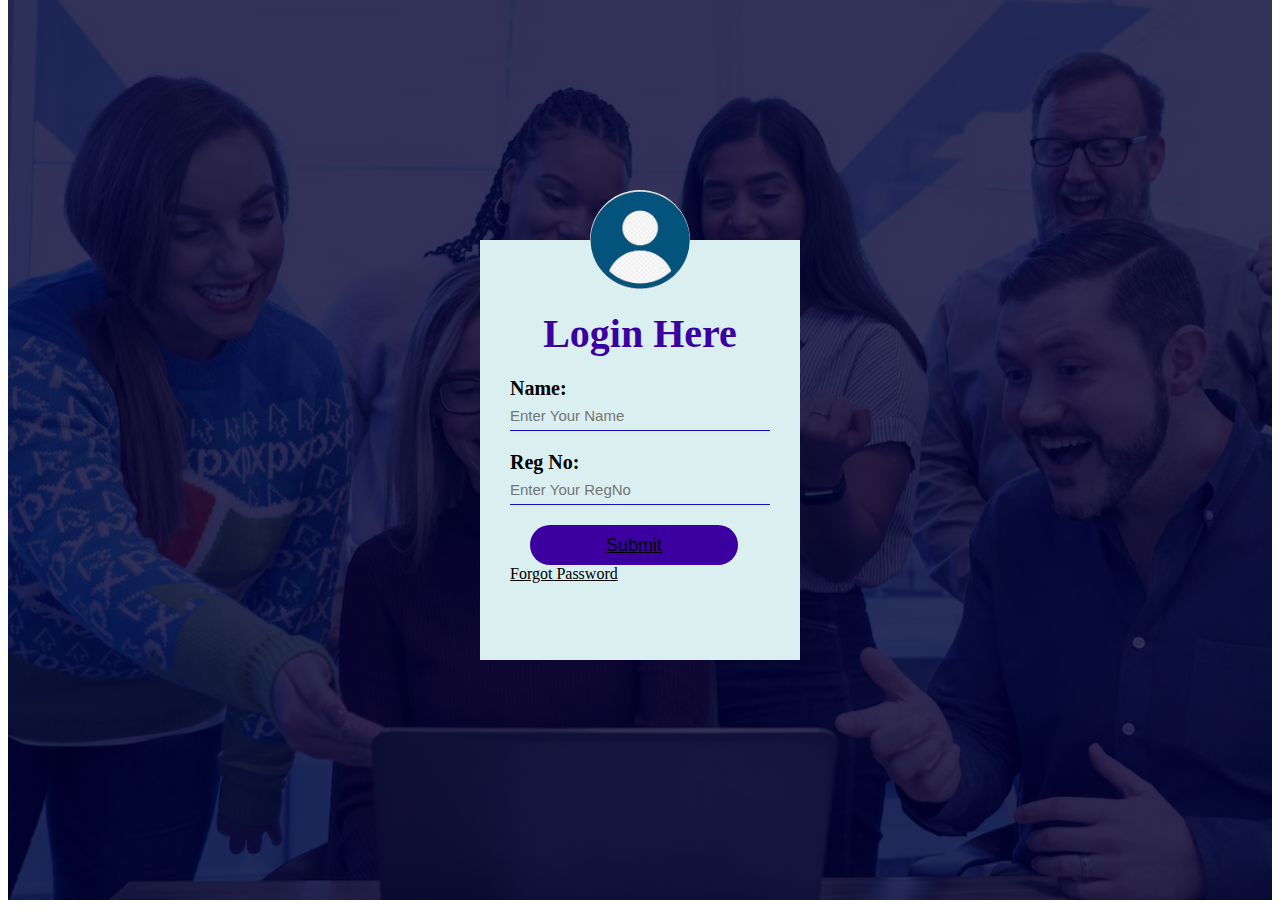
<file: index.html>
<!DOCTYPE html>
<html lang="en">
<head>
    <meta charset="UTF-8">
    <meta http-equiv="X-UA-Compatible" content="IE=edge">
    <meta name="viewport" content="width=device-width, initial-scale=1.0">
    <title>Login Form</title>
    <link rel="stylesheet" href="style.css">
</head>
<body>
   <section class="container">
    <div class="loginpage">
        <img src="images/images.png" class="logo">
        <h1>Login Here</h1>
    <form>
        <label>Name:</label>
        <input type="text" name="name" placeholder="Enter Your Name"><br>
        <label>Reg No:</label>
        <input type="text" name="regno" placeholder="Enter Your RegNo"><br>
        <button onclick="btnClicked()"><a href="#submit">Submit</a></button><br>
        <a href="#">Forgot Password</a><br>
        

    </form>
    </div>
   </section>
</body>

<!--Script-->


<script>
    function btnClicked(){
        document.location.href="style2.html";
    }
   
</script>
</html>
</file>
<file: style.css>
*{
    margin-top: 0;
    padding: 0;
    /*box-sizing: border-box;*/
}

.container{
    width: 100%;
    height: 100vh;
    background-image: linear-gradient(rgba(0,0,50,0.8),rgba(0,0,50,0.8)),url(images/home.png);
    background-position: center;
    background-size: cover;
    position: relative;

}
.loginpage{
    width: 320px;
    height: 420px;
    background:rgb(218, 239, 240);
    color: #000;
    top:50%;
    left: 50%;
    position: absolute;
    transform:translate(-50%,-50%);
    box-sizing: border-box;
    padding: 70px 30px;
}
.logo{
    width: 100px;
    height: 100px;
    border-radius: 50%;
    position: absolute;
    top:-50px;
    left: calc(50% - 50px);
}
h1{
    margin: 0;
    padding:  0 0 20px;
    text-align: center;
    font-size: 40px;
    color:#3c00a0;
}
.loginpage label{
    margin: 0;
    padding: 0;
    font-weight: bold;
    font-size: 20px;
}
.loginpage input{
    width: 100%;
    margin-bottom: 20px;
}
.loginpage input[type="text"],input[type="regno"]
{
    border: none;
    border-bottom: 1px solid #1712ae;
    background: transparent;
    outline: none;
    height: 30px;
    color: #000;
    font-size: 15px;
}
.loginpage button{
    border: none;
    outline: none;
    height: 40px;
    background: #3c00a0;
    color:#fff;
    font-size: 18px;
    border-radius: 20px;
    width: 80%;
    margin-left: 20px;
    
}
.loginpage button[value="submit"]:hover
{
    cursor: pointer;
    background: #ffc107;
    color:#000;
}
.loginpage a{
    color: #000;
    
}
</file>
